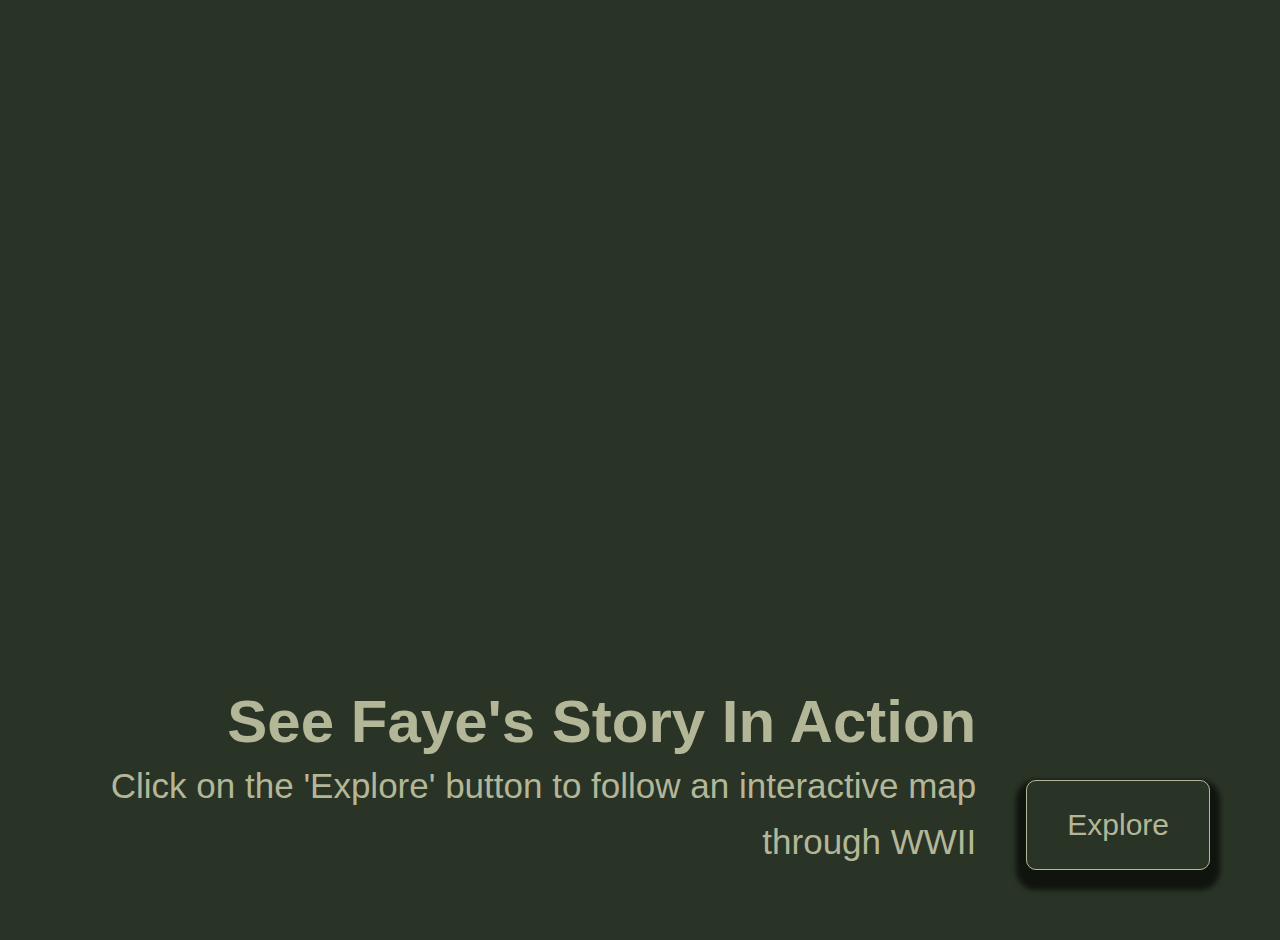
<file: test.html>
<!DOCTYPE html>
<html lang="en">
<head>
    <meta charset="UTF-8">
    <meta name="viewport" content="width=device-width, initial-scale=1.0">
    <link rel="stylesheet" href="test2.css">
    <title>Faye Interactive Map </title>
</head>
<body scroll="no" style="overflow: hidden">
<script type="text/javascript">

</script>
<header id="showcase">
        <header id="text">
            <h1>See Faye's Story In Action</h1>
            <p> Click on the 'Explore' button to follow an interactive map through WWII</p>
            <a> </a>
        </header>
        <a href="index.html" class="button">Explore</a>
</header>
<!--<section id="section-a">-->
    <!--<p>-->
        <!--The lives of partisans depended on their ability to remain unseen, undocumented-->
        <!--and unidentifiable. But one fighter, Faye Schulman, had a camera.-->

        <!--The only known Jewish partisan to capture the World War II experience on film,-->
        <!--Schulman’s rare collection of images captures the camaraderie, horror and loss,-->
        <!--bravery and triumph of the rag-tag, tough partisans – some Jewish, some not – who-->
        <!--fought the Nazis and their collaborators.-->
    <!--</p>-->
<!--</section>-->
<!--<section id="section-b">-->
    <!--<p>-->
        <!--Born in Poland in 1924, Faye Schulman received her first camera from her brother when-->
        <!--she was 13. It was that camera which ultimately saved her life, and allowed her to later-->
        <!--document partisan activity. Pictures of Resistance: The Wartime Photography of Jewish-->
        <!--Partisan Faye Schulman poses probing questions about this incredible woman and the people-->
        <!--whose images she documented.-->
    <!--</p>-->
<!--</section>-->
<!--<section id="section-c">-->
    <!--<div class="box-1">-->
        <!--What is a Partisan? A partisan is a “member of an organized body of fighters who-->
        <!--attack or harass an enemy, especially within occupied territory,” and during World-->
        <!--War II these groups destroyed railroad tracks, blew up fortifications, ambushed-->
        <!--German-occupied towns, and disrupted communications in order to stop the invading-->
        <!--Nazis.-->


    <!--</div>-->
    <!--<div class="box-2">-->
        <!--Sponsored by Bader Philanthropies, Albert & Ann Deshur*, Suzy B Ettinger*,-->
        <!--The Gerald & Louise Stein Family*, Wisconsin Arts Board with funds from the-->
        <!--State of Wisconsin and the National Endowment for the Arts, Marilyn & Harry-->
        <!--Pelz, Arnie & Cathy Peltz, Kennedy Barnett Family*, Evan and Marion Helfaer-->
        <!--Foundation, Plotkin Family*, Jason Steigman & Dori Frankel Steigman, We Energies-->
        <!--Foundation, Jody and Jeffrey Steren, Nathan and Esther Pelz Holocaust Education-->
        <!--Resource Center, Ovation Chai Point and Ovation Jewish Home-->


    <!--</div>-->
    <!--<div class="box-3">-->
        <!--Pictures of Resistance: The Wartime Photography of Jewish Partisan Faye Schulman-->
        <!--was produced by the Jewish Partisan Educational Foundation (JPEF) and curated by-->
        <!--Jill Vexler, Ph. D. Made possible by Thomas and Johanna Baruch, the Epstein/Roth-->
        <!--Foundation, the Purjes Foundation, the Charles and Lynn Schusterman Family Foundation,-->
        <!--the Koret Foundation, the Taube Foundation for Jewish Life and Culture, the Holocaust-->
        <!--Council of UJA MetroWest, and Diane and Howard Wohl-->
    <!--</div>-->
<!--</section>-->
</body>
</html>
</file>
<file: test2.css>
*{
    margin:0;
    padding:0;
    --main-color: #b3b798;
    --text-one: black;
    --background: #52664d;
}
body{
    margin:0;
    font-family: Arial, "Helvetica Neue", Helvetica, sans-serif;
    font-size:17px;
    color:var(--main-color);
    line-height:1.6;
    background-color: var(--background);
}

#showcase{
    background-image: linear-gradient(rgba(0,0,0,0.5),rgba(0,0,0,0.5)),url('https://jewishmuseummilwaukee.org/wp-content/uploads/funnel/Home-Funnel-Images.png');
    background-size:cover;
    background-position:center;
    height:100vh;
    display:flex;
    flex-direction: row;
    justify-content: flex-end;
    align-items: flex-end;
    text-align:center;
    padding: 20px;

}
#bar{
    background-position: center;
    width: 2000px;
    display:flex;
    flex-direction: row;
    justify-content: flex-end;
    align-items: flex-end;
    text-align:center;


}
#text{
    text-align: right;
    margin-right: 50px;
}
#showcase h1{
    font-size:60px;
    line-height:1.2;
}

#showcase p{
    margin-bottom:50px;
    font-size:35px;
}

#showcase .button{
    font-size:30px;
    text-decoration:none;
    color:var(--main-color);
    padding:20px 40px;
    border-radius:10px;
    margin-bottom:50px;
    margin-right: 50px;
    border:var(--main-color) 1px solid;
    box-shadow: 0 10px 5px 10px  rgba(0,0,0,.6);


}

#showcase .button:hover{
    background:var(--background);

}
#showcase .button:active{
;
}

#section-a{
    margin: 50px 120px ;
    font-size: 25px;
    padding:100px;
    background:var(--main-color);
    color: var(--text-one);
    text-align:center;
    border-radius:20px;
    border:var(--background);
    box-shadow: 0 10px 8px 0 rgba(0,0,0,0.4);



}

#section-b{
    font-size: 25px;
    /*padding-left:100px;*/
    /*padding-right:100px;*/
    padding: 20px 100px;

    background:var(--background);
    text-align:center;

}

#section-c{
    display: flex;
}

#section-c div{
    font-size: 15px;
    padding:50px;
}

#section-c .box-1, #section-c .box-3{
    margin: 50px;
    border-radius:20px;
    box-shadow: 0 10px 8px 0 rgba(0,0,0,0.4);
    background:var(--main-color);
    color: var(--text-one);
}

#section-c .box-2{
    margin-top: 50px;

    background:var(--background);
}
</file>
